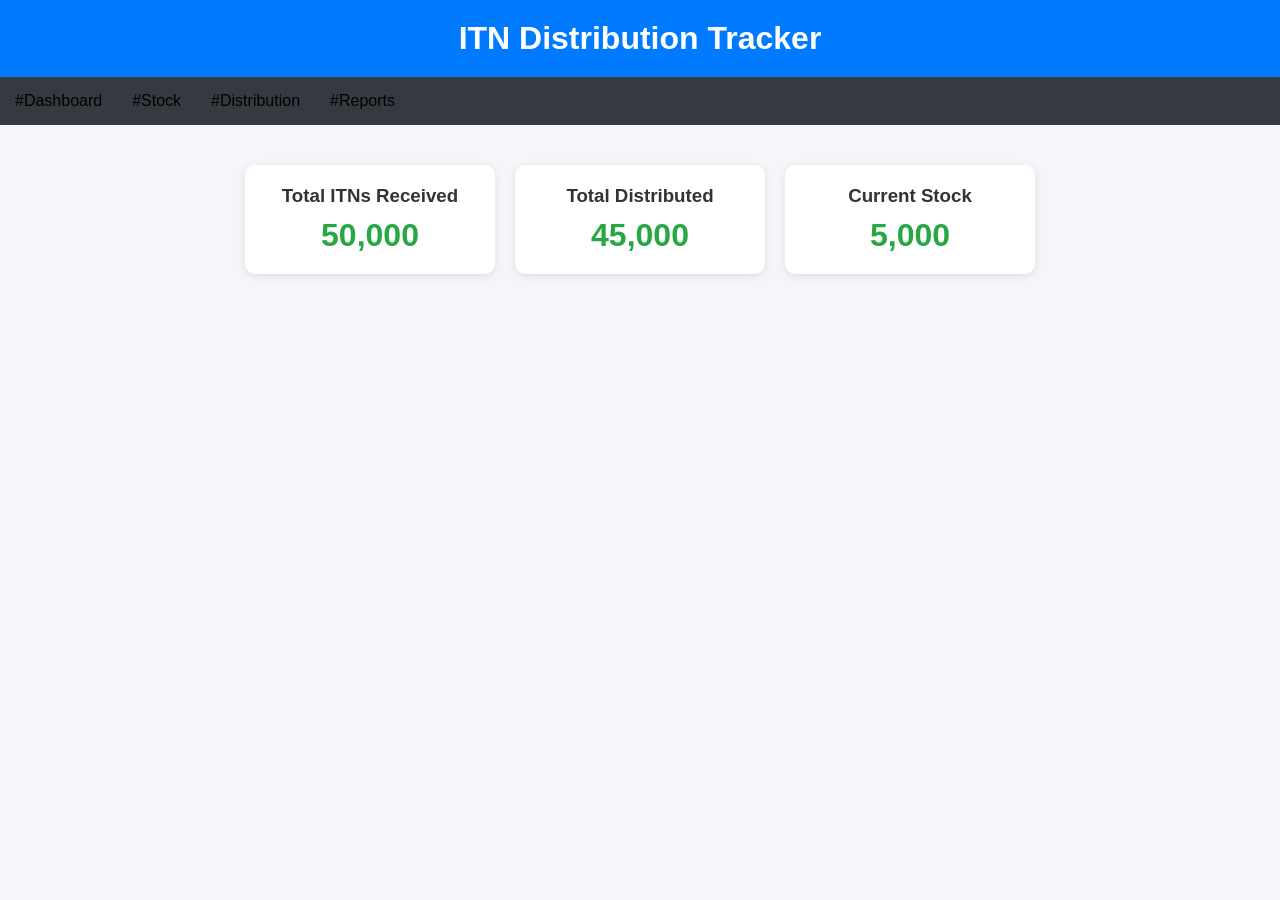
<file: index.html>
<!DOCTYPE html>
<html lang="en">
<head>
    <meta charset="UTF-8">
    <meta name="viewport" content="width=device-width, initial-scale=1.0">
    <title>ITN Distribution Tracker</title>
    <link rel="stylesheet" href="style.css">
</head>
<body>

    <header>
        <h1>ITN Distribution Tracker</h1>
    </header>

    <nav>
        <ul>
            <li>#Dashboard</a></li>
            <li>#Stock</a></li>
            <li>#Distribution</a></li>
            <li>#Reports</a></li>
        </ul>
    </nav>

    <main>

        <div class="cards">

            <div class="card">
                <h3>Total ITNs Received</h3>
                <p>50,000</p>
            </div>

            <div class="card">
                <h3>Total Distributed</h3> 
                <p>45,000</p>
            </div>

            <div class="card">
                <h3>Current Stock</h3>
                <p>5,000</p>
            </div>

        </div>

    </main>

</body>
</html>
</file>
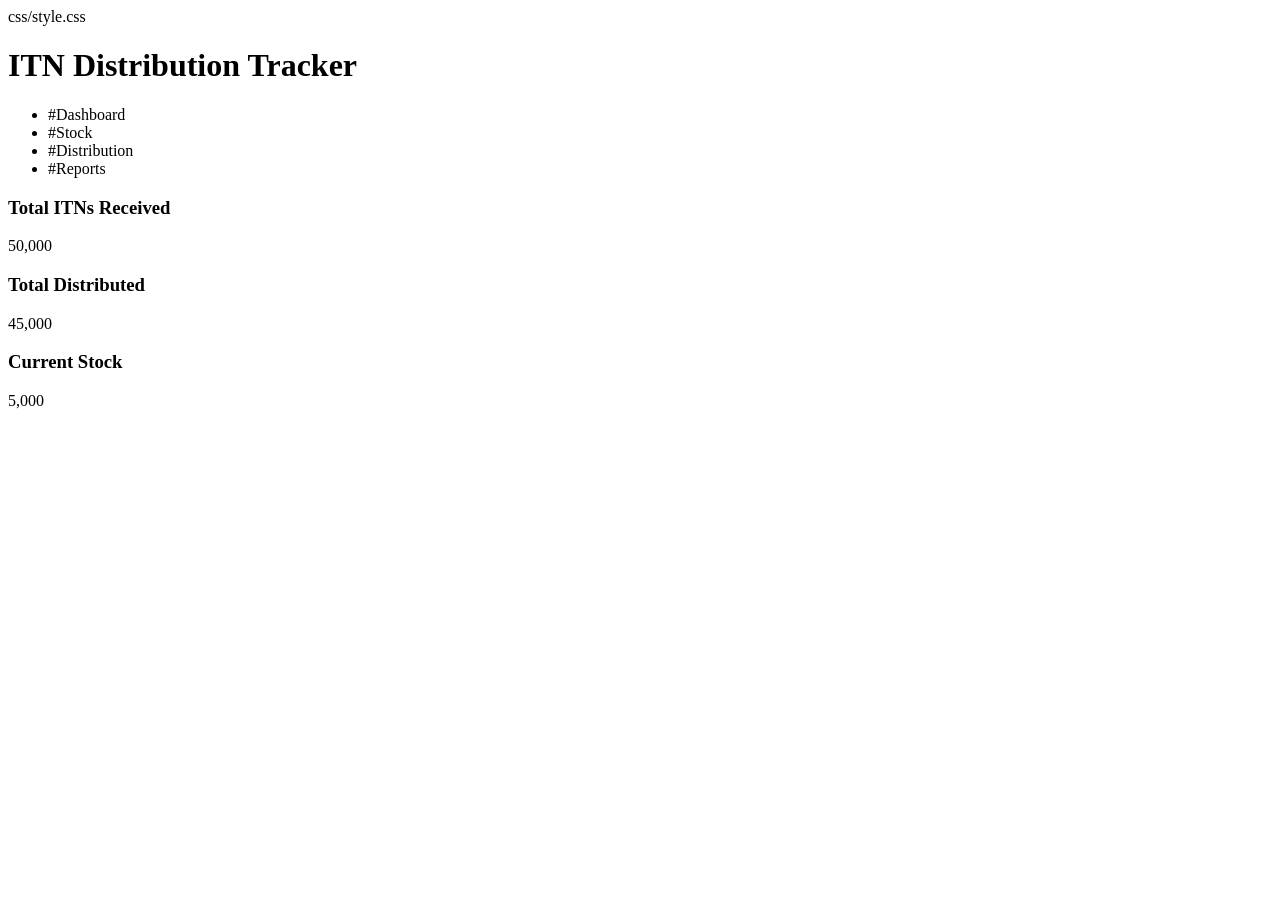
<file: dashboard.html>
<!DOCTYPE html>
<html lang="en">
<head>
    <meta charset="UTF-8">
    <meta name="viewport" content="width=device-width, initial-scale=1.0">
    <title>ITN Distribution Tracker</title>
    css/style.css
</head>
<body>

    <header>
        <h1>ITN Distribution Tracker</h1>
    </header>

    <nav>
        <ul>
            <li>#Dashboard</a></li>
            <li>#Stock</a></li>
            <li>#Distribution</a></li>
            <li>#Reports</a></li>
        </ul>
    </nav>

    <main>

        <div class="cards">

            <div class="card">
                <h3>Total ITNs Received</h3>
                <p>50,000</p>
            </div>

            <div class="card">
                <h3>Total Distributed</h3> 
                <p>45,000</p>
            </div>

            <div class="card">
                <h3>Current Stock</h3>
                <p>5,000</p>
            </div>

        </div>

    </main>

</body>
</html>
</file>
<file: style.css>
*{
    margin:0;
    padding:0;
    box-sizing:border-box;
    font-family:Arial, sans-serif;
}

body{
    background:#f4f6f9;
}

header{
    background:#007bff;
    color:white;
    text-align:center;
    padding:20px;
}

nav{
    background:#343a40;
}

nav ul{
    list-style:none;
    display:flex;
}

nav ul li{
    padding:15px;
}

nav ul li a{
    color:white;
    text-decoration:none;
}

.cards{
    display:flex;
    justify-content:center;
    gap:20px;
    margin-top:40px;
}

.card{
    background:white;
    width:250px;
    padding:20px;
    text-align:center;
    border-radius:10px;
    box-shadow:0px 2px 8px rgba(0,0,0,0.1);
}

.card h3{
    color:#333;
    margin-bottom:10px;
}

.card p{
    font-size:32px;
    font-weight:bold;
    color:#28a745;
}
</file>
